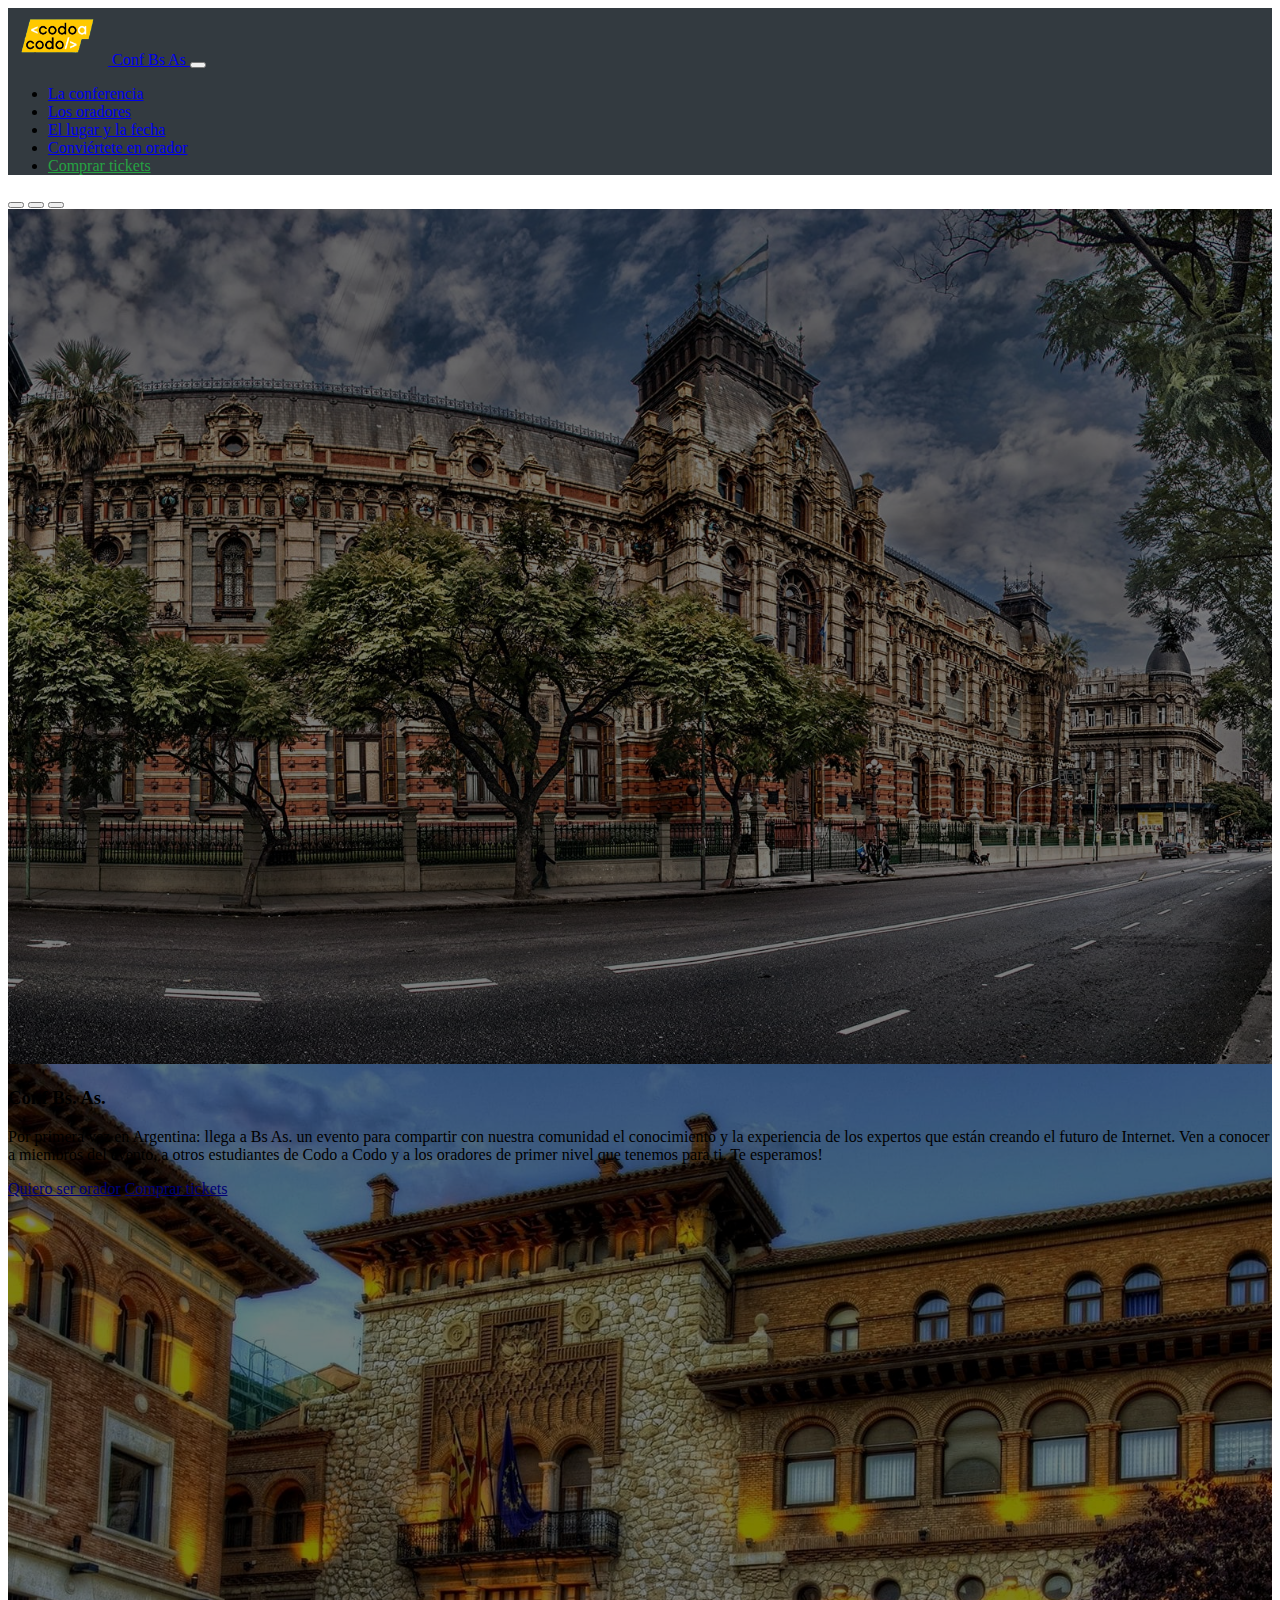
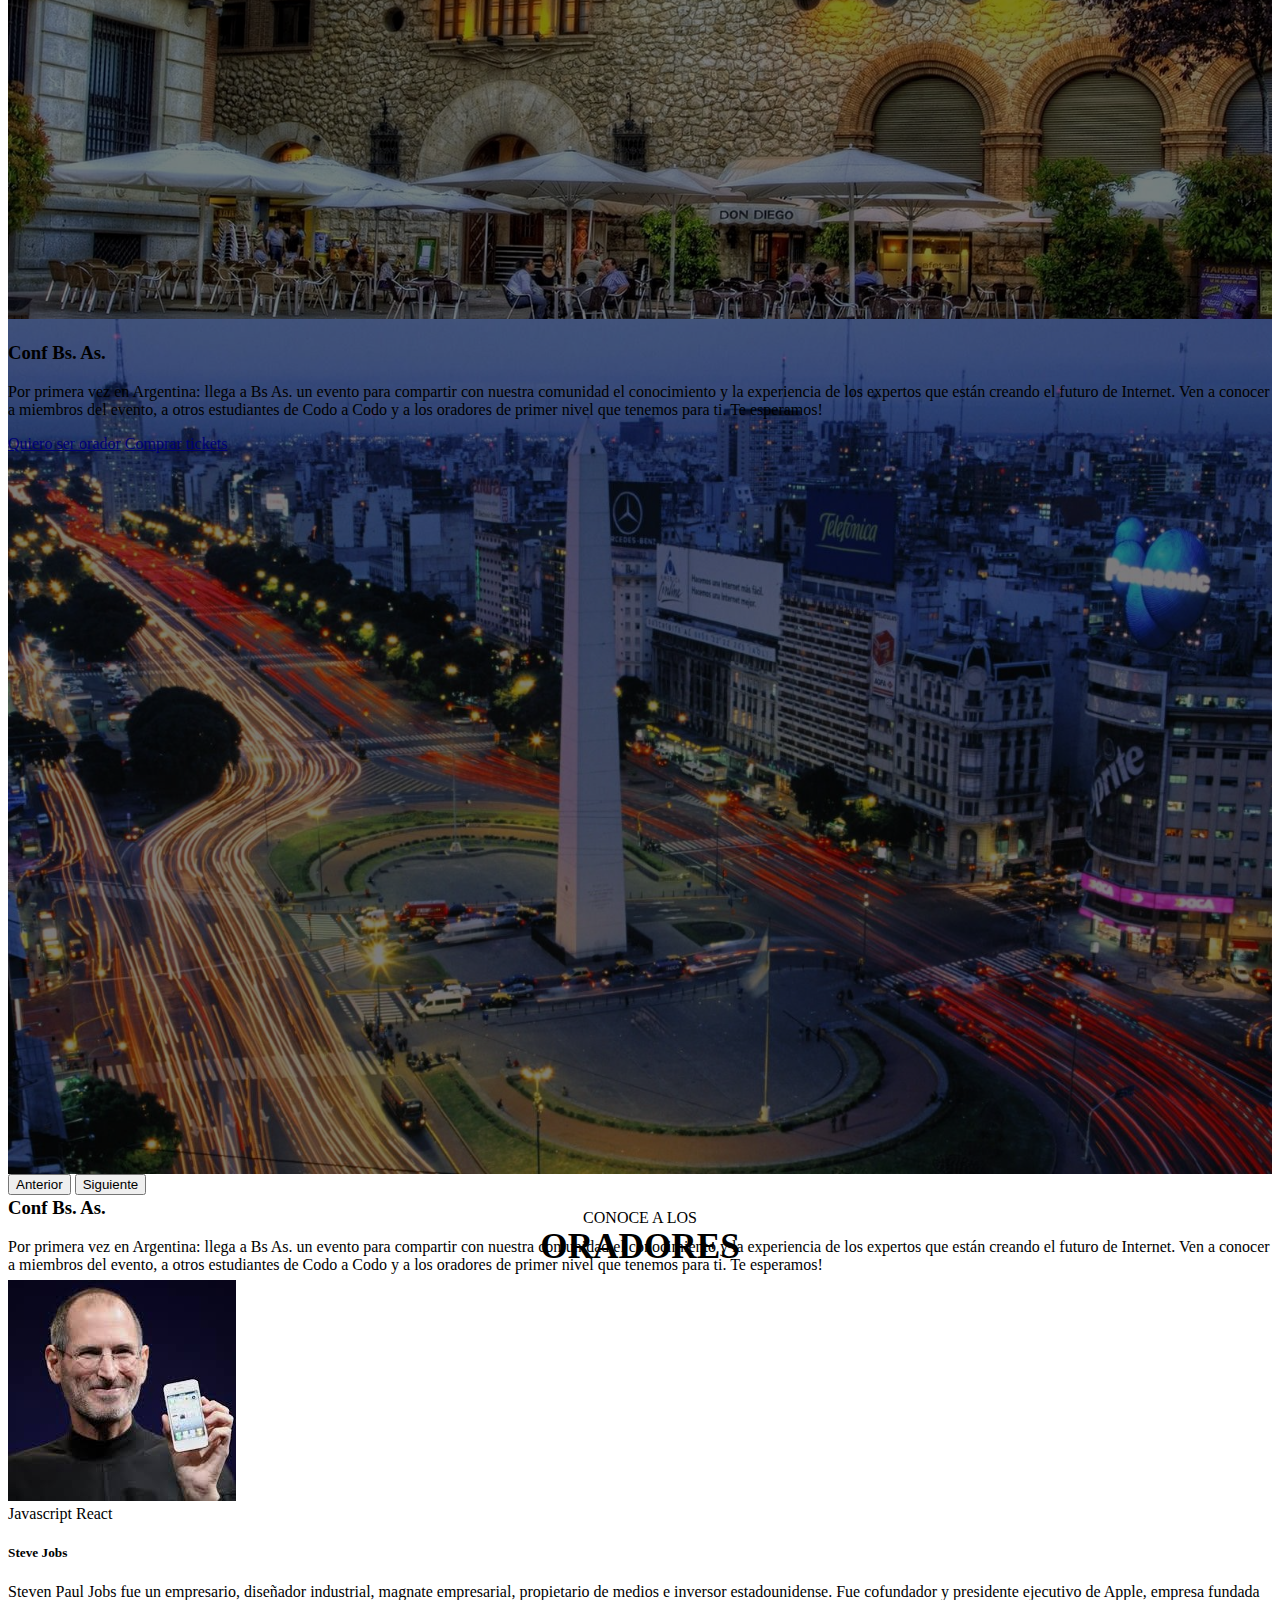
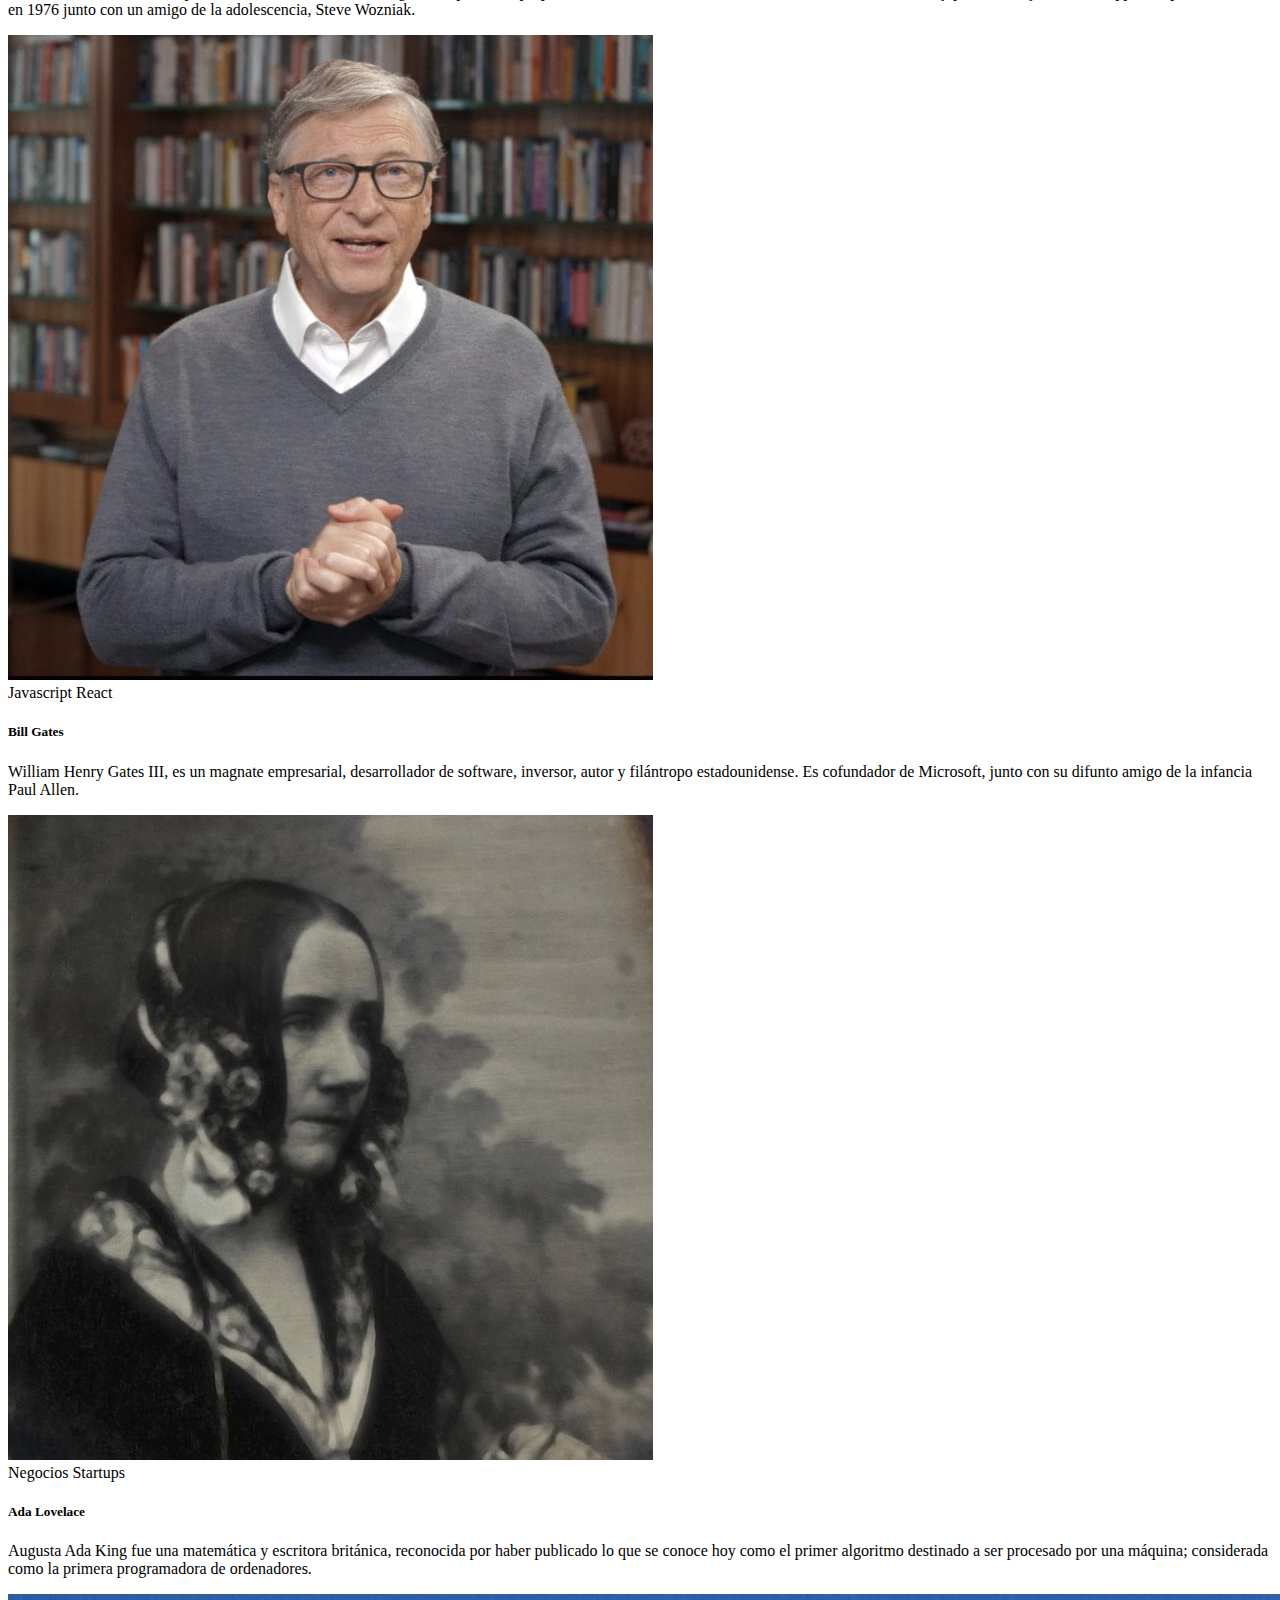
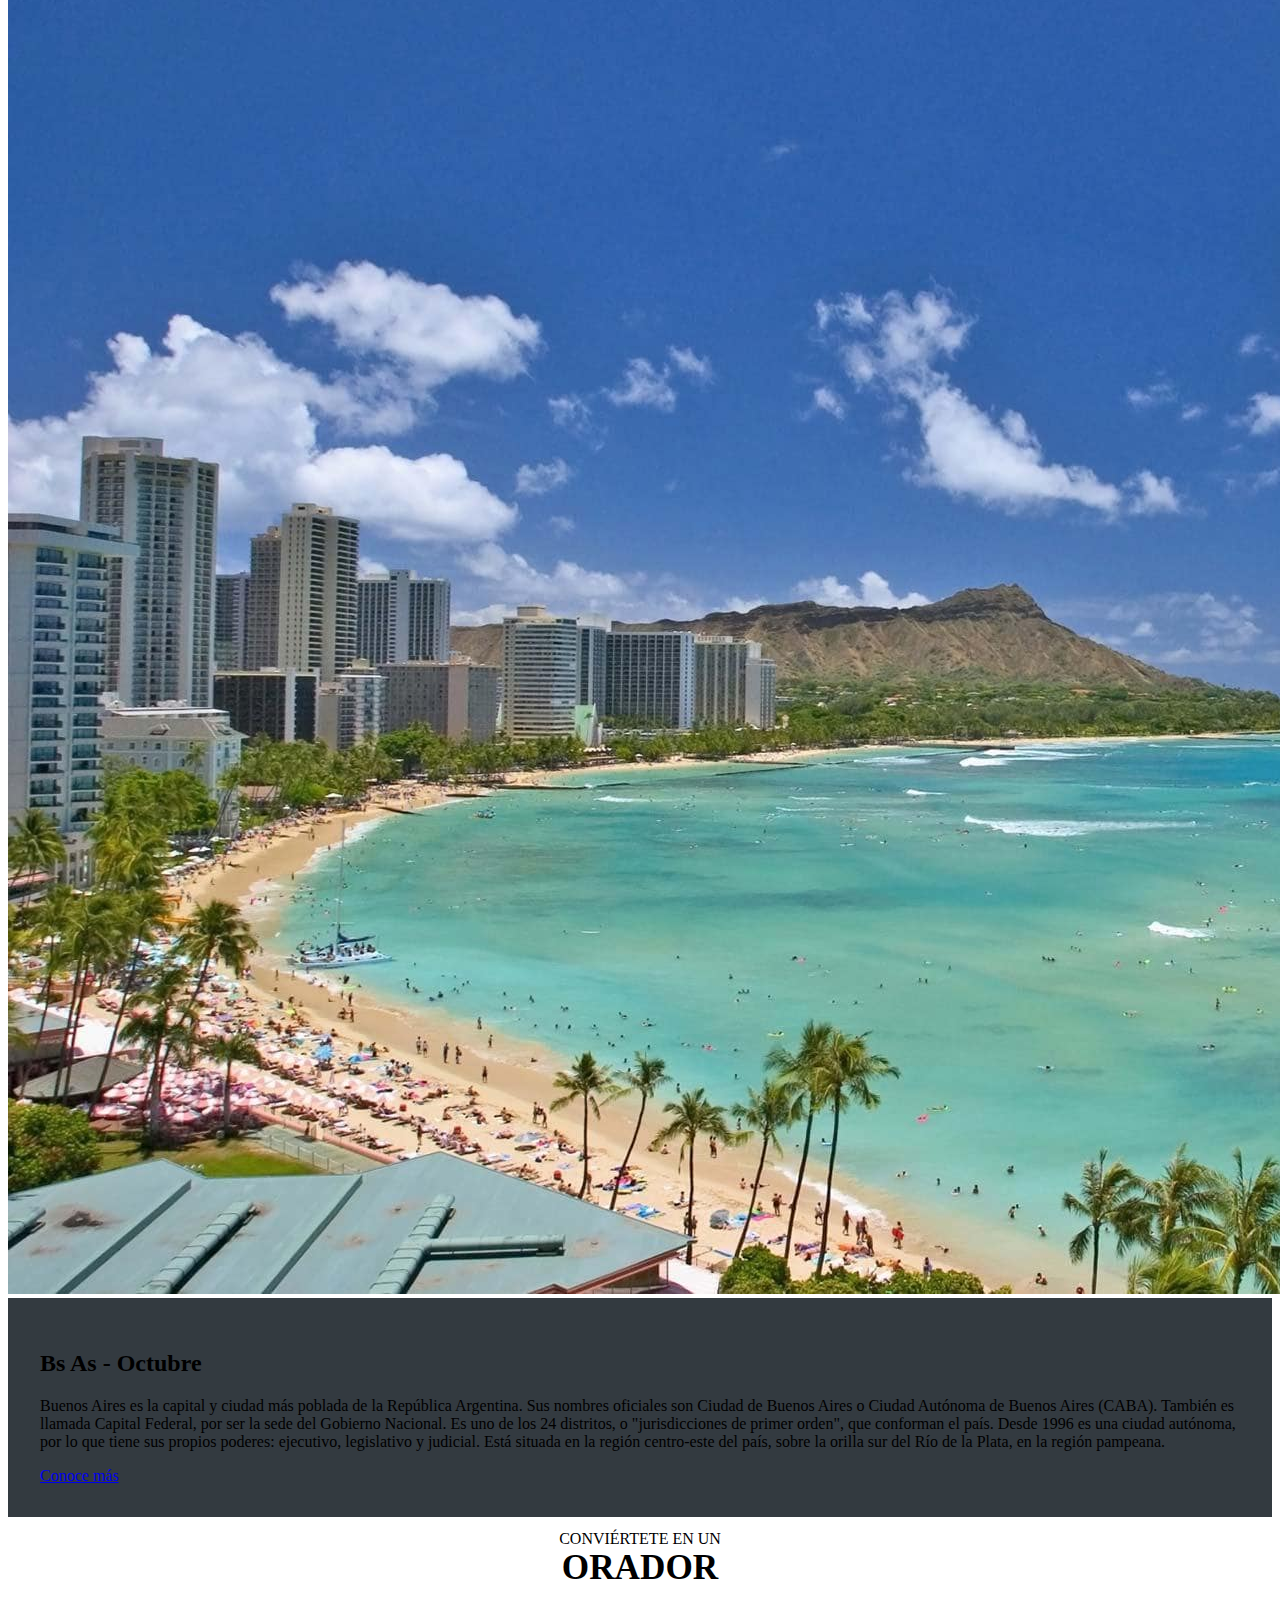
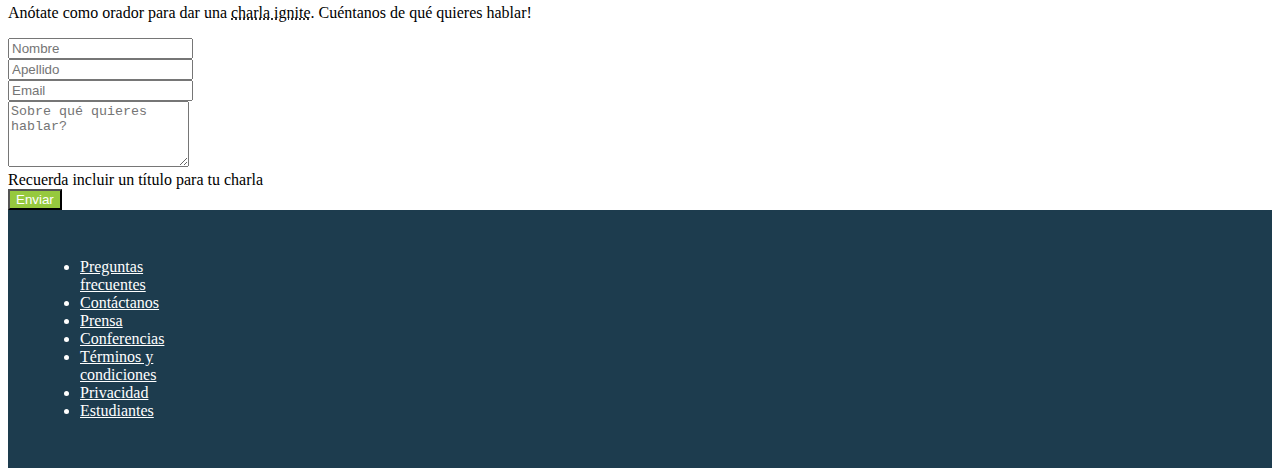
<file: index.html>
<!DOCTYPE html>
<html lang="es">

<head>
  <meta charset="utf-8">
  <meta name="viewport" content="width=device-width, initial-scale=1">

  <link href="https://cdn.jsdelivr.net/npm/bootstrap@5.1.3/dist/css/bootstrap.min.css" rel="stylesheet" integrity="sha384-1BmE4kWBq78iYhFldvKuhfTAU6auU8tT94WrHftjDbrCEXSU1oBoqyl2QvZ6jIW3" crossorigin="anonymous">
  <link rel="stylesheet" href="css/styles.css">

  <title>Trabajo Práctico Integrador</title>
</head>
<body>

<header>
    <nav class="navbar navbar-dark bg-dark fixed-top navbar-expand-lg">
        <div class="container">
            <a class="navbar-brand" href="index.html">
                <img src="img/codoacodo-min.png" alt="Logo Codo a Codo">
                Conf Bs As
            </a>
            <button class="navbar-toggler" type="button" data-bs-toggle="collapse"
                data-bs-target="#navbarSupportedContent" aria-controls="navbarSupportedContent" aria-expanded="false"
                aria-label="Toggle navigation">
                <span class="navbar-toggler-icon"></span>
            </button>
            <div class="collapse navbar-collapse justify-content-end" id="navbarSupportedContent">
                <ul class="navbar-nav mb-2 mb-lg-0">
                    <li class="nav-item">
                        <a class="nav-link active" aria-current="page" href="index.html">La conferencia</a>
                    </li>
                    <li class="nav-item">
                        <a class="nav-link" href="#oradores">Los oradores</a>
                    </li>
                    <li class="nav-item">
                        <a class="nav-link" href="#lugar-fecha">El lugar y la fecha</a>
                    </li>
                    <li class="nav-item">
                        <a class="nav-link" href="#form-orador">Conviértete en orador</a>
                    </li>
                    <li class="nav-item">
                        <a class="nav-link btn-compra-tickets" href="tickets.html">Comprar tickets</a>
                    </li>
                </ul>
            </div>
        </div>
    </nav>
</header>

<main>

    <div id="myCarousel" class="carousel slide mb-4" data-bs-ride="carousel">
        <div class="carousel-indicators">
            <button type="button" data-bs-target="#myCarousel" data-bs-slide-to="0" class="active" aria-current="true"
                aria-label="Slide 1"></button>
            <button type="button" data-bs-target="#myCarousel" data-bs-slide-to="1" aria-label="Slide 2"></button>
            <button type="button" data-bs-target="#myCarousel" data-bs-slide-to="2" aria-label="Slide 3"></button>
        </div>
        <div class="carousel-inner">
            <div class="carousel-item active bg-carousel-ba1">
                <svg class="bd-placeholder-img" width="100%" height="100%" xmlns="http://www.w3.org/2000/svg" aria-hidden="true" preserveAspectRatio="xMidYMid slice" focusable="false"><rect width="100%" height="100%" fill="#000"/></svg>
                <div class="container">
                    <div class="carousel-caption text-end pb-5">
                        <div class="row">
                            <div class="col-lg-6 offset-lg-6">
                                <h3>Conf Bs. As.</h3>
                                <p>Por primera vez en Argentina: llega a Bs As. un evento para compartir con nuestra comunidad el conocimiento y la experiencia de los expertos que están creando el futuro de Internet. Ven a conocer a miembros del evento, a otros estudiantes de Codo a Codo y a los oradores de primer nivel que tenemos para ti. Te esperamos!</p>
                                <p><a class="btn btn-outline-light mb-3" href="#form-orador">Quiero ser orador</a> <a class="btn btn-success ms-2 mb-3" href="tickets.html">Comprar tickets</a></p>
                            </div>
                        </div>
                    </div>
                </div>
            </div>
            <div class="carousel-item bg-carousel-ba2">
                <svg class="bd-placeholder-img" width="100%" height="100%" xmlns="http://www.w3.org/2000/svg" aria-hidden="true" preserveAspectRatio="xMidYMid slice" focusable="false"><rect width="100%" height="100%" fill="#000"/></svg>
                <div class="container">
                    <div class="carousel-caption text-end pb-5">
                        <div class="row">
                            <div class="col-lg-6 offset-lg-6">
                                <h3>Conf Bs. As.</h3>
                                <p>Por primera vez en Argentina: llega a Bs As. un evento para compartir con nuestra comunidad el conocimiento y la experiencia de los expertos que están creando el futuro de Internet. Ven a conocer a miembros del evento, a otros estudiantes de Codo a Codo y a los oradores de primer nivel que tenemos para ti. Te esperamos!</p>
                                <p><a class="btn btn-outline-light mb-3" href="#form-orador">Quiero ser orador</a> <a class="btn btn-success ms-2 mb-3" href="tickets.html">Comprar tickets</a></p>
                            </div>
                        </div>
                    </div>
                </div>
            </div>
            <div class="carousel-item bg-carousel-ba3">
                <svg class="bd-placeholder-img" width="100%" height="100%" xmlns="http://www.w3.org/2000/svg" aria-hidden="true" preserveAspectRatio="xMidYMid slice" focusable="false"><rect width="100%" height="100%" fill="#000"/></svg>
                <div class="container">
                    <div class="carousel-caption text-end pb-5">
                        <div class="row">
                            <div class="col-lg-6 offset-lg-6">
                                <h3>Conf Bs. As.</h3>
                                <p>Por primera vez en Argentina: llega a Bs As. un evento para compartir con nuestra comunidad el conocimiento y la experiencia de los expertos que están creando el futuro de Internet. Ven a conocer a miembros del evento, a otros estudiantes de Codo a Codo y a los oradores de primer nivel que tenemos para ti. Te esperamos!</p>
                                <p><a class="btn btn-outline-light mb-3" href="#form-orador">Quiero ser orador</a> <a class="btn btn-success ms-2 mb-3" href="tickets.html">Comprar tickets</a></p>
                            </div>
                        </div>
                    </div>
                </div>
            </div>
        </div>
        <button class="carousel-control-prev" type="button" data-bs-target="#myCarousel" data-bs-slide="prev">
            <span class="carousel-control-prev-icon" aria-hidden="true"></span>
            <span class="visually-hidden">Anterior</span>
        </button>
        <button class="carousel-control-next" type="button" data-bs-target="#myCarousel" data-bs-slide="next">
            <span class="carousel-control-next-icon" aria-hidden="true"></span>
            <span class="visually-hidden">Siguiente</span>
        </button>
    </div>

    <section class="container mb-4" id="oradores">
        <h2 class="titulo-gral">Conoce a los <span>oradores</span></h2>
                
          <div class="row justify-content-center">
            <div class="col-md-11">
                <div class="row row-cols-1 row-cols-md-3 g-4">
                    <div class="col">
                        <div class="card h-100">
                            <img src="img/steve-min.jpg" class="card-img-top" alt="...">
                            <div class="card-body">
                                <div class="mb-2">
                                    <span class="badge bg-warning text-dark">Javascript</span>
                                    <span class="badge bg-info">React</span>
                                </div>
                                <h5 class="card-title">Steve Jobs</h5>
                                <p class="card-text">Steven Paul Jobs fue un empresario, diseñador industrial, magnate empresarial, propietario de medios e inversor estadounidense. Fue cofundador y presidente ejecutivo de Apple, empresa fundada en 1976 junto con un amigo de la adolescencia, Steve Wozniak.</p>
                            </div>
                        </div>
                    </div>
                    <div class="col">
                        <div class="card h-100">
                            <img src="img/bill-min.jpg" class="card-img-top" alt="...">
                            <div class="card-body">
                                <div class="mb-2">
                                    <span class="badge bg-warning text-dark">Javascript</span>
                                    <span class="badge bg-info">React</span>
                                </div>
                                <h5 class="card-title">Bill Gates</h5>
                                <p class="card-text">William Henry Gates III, es un magnate empresarial, desarrollador de software, inversor, autor y filántropo estadounidense. Es cofundador de Microsoft, junto con su difunto amigo de la infancia Paul Allen.</p>
                            </div>
                        </div>
                    </div>
                    <div class="col">
                        <div class="card h-100">
                            <img src="img/ada-min.jpeg" class="card-img-top" alt="...">
                            <div class="card-body">
                                <div class="mb-2">
                                    <span class="badge bg-secondary">Negocios</span>
                                    <span class="badge bg-danger">Startups</span>
                                </div>
                                <h5 class="card-title">Ada Lovelace</h5>
                                <p class="card-text">Augusta Ada King fue una matemática y escritora británica, reconocida por haber publicado lo que se conoce hoy como el primer algoritmo destinado a ser procesado por una máquina; considerada como la primera programadora de ordenadores.</p>
                            </div>
                        </div>
                    </div>
                </div>
            </div>
        </div>

    </section>

    <section class="row g-0 my-4" id="lugar-fecha">
        <div class="row g-0">
            <div class="col-md">
                <img src="img/honolulu-min.jpg" alt="Honolulu" class="img-fluid">
            </div>
            <div class="col-md text-light bg-aside1">
                <h2>Bs As - Octubre</h2>
                <p>Buenos Aires es la capital y ciudad más poblada de la República Argentina. Sus nombres oficiales son Ciudad de Buenos Aires o Ciudad Autónoma de Buenos Aires (CABA). También es llamada Capital Federal, por ser la sede del Gobierno Nacional.​ Es uno de los 24 distritos, o "jurisdicciones de primer orden",​ que conforman el país. Desde 1996 es una ciudad autónoma, por lo que tiene sus propios poderes: ejecutivo, legislativo y judicial. Está situada en la región centro-este del país, sobre la orilla sur del Río de la Plata, en la región pampeana.</p>
                <a class="btn btn-outline-light" href="https://turismo.buenosaires.gob.ar/es" target="_blank" role="button">Conoce más</a>
            </div>
        </div>
    </section>

    <section class="container" id="form-orador">
        <div class="row justify-content-center">
            <div class="col-lg-8 col-xl-7">
                <h2 class="titulo-gral">Conviértete en un <span>orador</span></h2>
                <p class="text-center">Anótate como orador para dar una <span class="definition" title="Presentación veloz de 5 minutos, apoyada por 20 transparencias programadas para avanzar cada 15 segundos.">charla ignite</span>. Cuéntanos de qué quieres hablar!</p>
                
                <form action="">
                    <div class="row gx-2">
                        <div class="col-md mb-3">
                            <input type="text" class="form-control" placeholder="Nombre" aria-label="Nombre" required>
                        </div>
                        <div class="col-md mb-3">
                            <input type="text" class="form-control" placeholder="Apellido" aria-label="Apellido" required>
                        </div>
                    </div>
                    <div class="row">
                        <div class="col mb-3">
                            <input type="email" class="form-control" placeholder="Email" aria-label="Email" required>
                        </div>
                    </div>
                    <div class="row">
                        <div class="col mb-3">
                            <textarea class="form-control" id="exampleFormControlTextarea1" rows="4"
                                placeholder="Sobre qué quieres hablar?" required></textarea>
                            <div id="emailHelp" class="form-text mb-3">Recuerda incluir un título para tu charla</div>
                            <div class="d-grid">
                                <button type="submit" class="btn btn-lg btn-form">Enviar</button>
                            </div>
                        </div>
                    </div>
                </form>
            </div>
        </div>
    </section>

</main>

<footer id="main-footer">
    <div class="container">
        <ul class="nav justify-content-center justify-content-lg-between align-items-center">
            <li class="nav-item">
                <a class="nav-link" href="#">Preguntas <span>frecuentes</span></a>
            </li>
            <li class="nav-item">
                <a class="nav-link" href="#">Contáctanos</a>
            </li>
            <li class="nav-item">
                <a class="nav-link" href="#">Prensa</a>
            </li>
            <li class="nav-item">
                <a class="nav-link" href="#">Conferencias</a>
            </li>
            <li class="nav-item">
                <a class="nav-link" href="#">Términos y <span>condiciones</span></a>
            </li>
            <li class="nav-item">
                <a class="nav-link" href="#">Privacidad</a>
            </li>
            <li class="nav-item">
                <a class="nav-link" href="#">Estudiantes</a>
            </li>
        </ul>
    </div>
</footer>

<script src="https://cdn.jsdelivr.net/npm/bootstrap@5.3.2/dist/js/bootstrap.bundle.min.js" integrity="sha384-C6RzsynM9kWDrMNeT87bh95OGNyZPhcTNXj1NW7RuBCsyN/o0jlpcV8Qyq46cDfL" crossorigin="anonymous"></script>

</body>
</html>
</file>
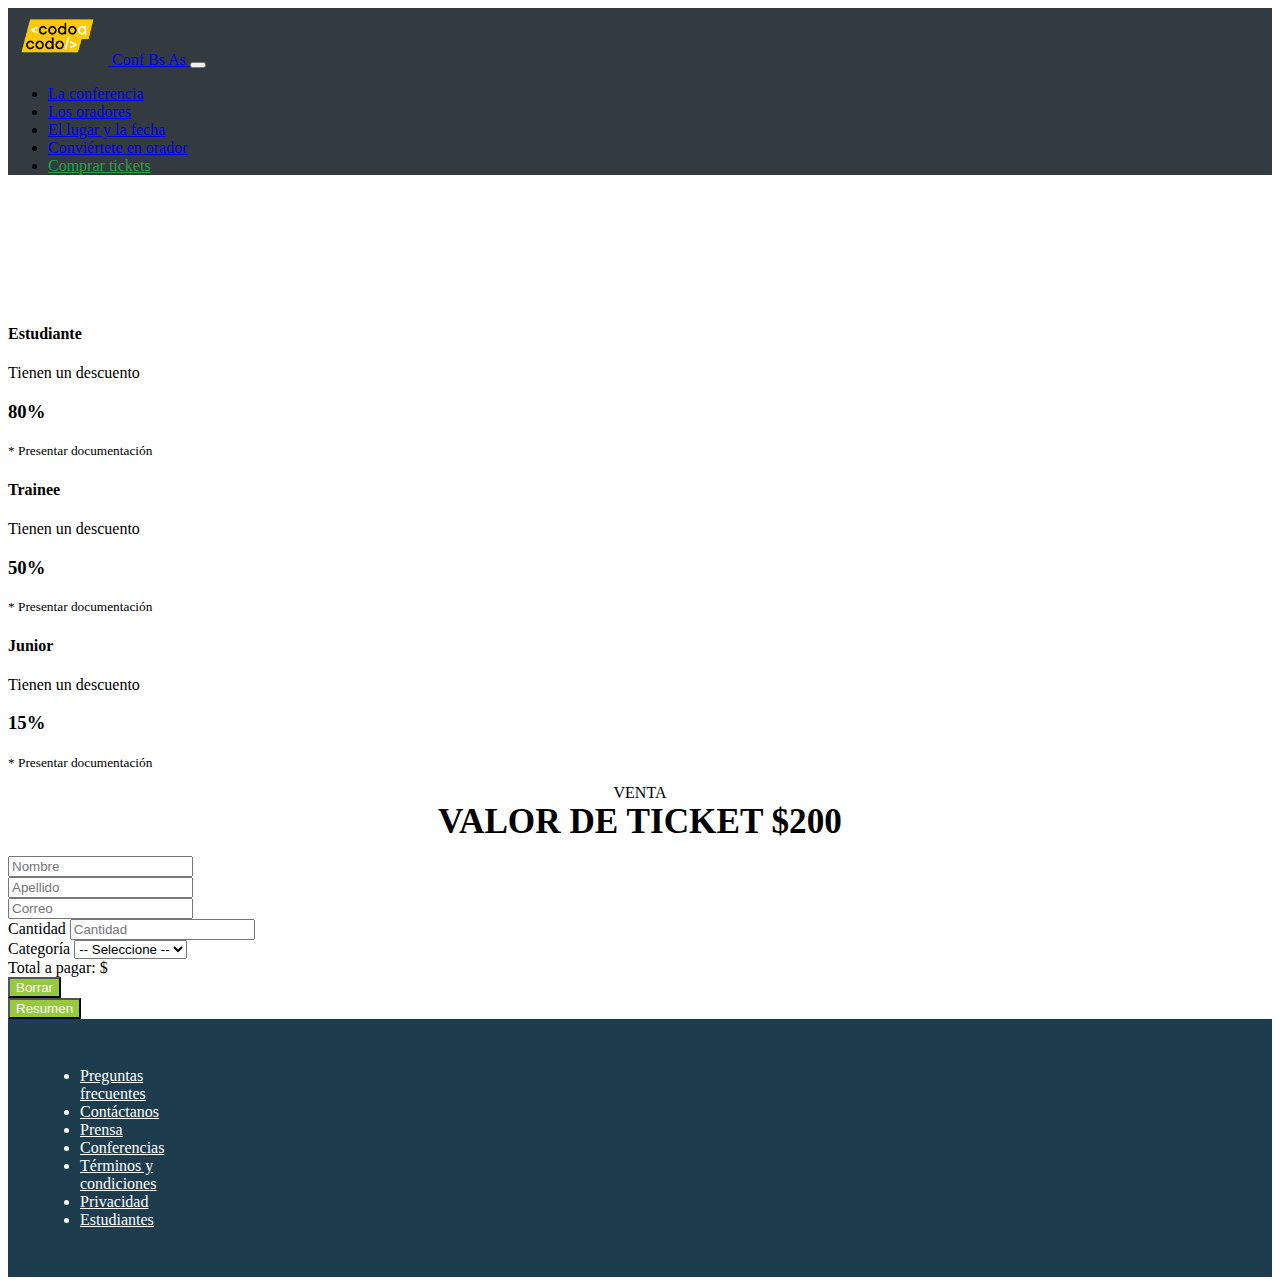
<file: tickets.html>
<!DOCTYPE html>
<html lang="es">

<head>
  <meta charset="utf-8">
  <meta name="viewport" content="width=device-width, initial-scale=1">

  <link href="https://cdn.jsdelivr.net/npm/bootstrap@5.3.2/dist/css/bootstrap.min.css" rel="stylesheet" integrity="sha384-T3c6CoIi6uLrA9TneNEoa7RxnatzjcDSCmG1MXxSR1GAsXEV/Dwwykc2MPK8M2HN" crossorigin="anonymous">
  <link rel="stylesheet" href="css/styles.css">

  <title>Trabajo Práctico Integrador: Comprar tickets</title>
</head>

<body>

<header>
    <nav class="navbar navbar-dark bg-dark fixed-top navbar-expand-lg">
        <div class="container">
            <a class="navbar-brand" href="index.html">
                <img src="img/codoacodo-min.png" alt="Logo Codo a Codo">
                Conf Bs As
            </a>
            <button class="navbar-toggler" type="button" data-bs-toggle="collapse"
                data-bs-target="#navbarSupportedContent" aria-controls="navbarSupportedContent" aria-expanded="false"
                aria-label="Toggle navigation">
                <span class="navbar-toggler-icon"></span>
            </button>
            <div class="collapse navbar-collapse justify-content-end" id="navbarSupportedContent">
                <ul class="navbar-nav mb-2 mb-lg-0">
                    <li class="nav-item">
                        <a class="nav-link" href="index.html">La conferencia</a>
                    </li>
                    <li class="nav-item">
                        <a class="nav-link" href="index.html#oradores">Los oradores</a>
                    </li>
                    <li class="nav-item">
                        <a class="nav-link" href="index.html#lugar-fecha">El lugar y la fecha</a>
                    </li>
                    <li class="nav-item">
                        <a class="nav-link" href="index.html#form-orador">Conviértete en orador</a>
                    </li>
                    <li class="nav-item">
                        <a class="nav-link btn-compra-tickets" aria-current="page" href="">Comprar tickets</a>
                    </li>
                </ul>
            </div>
        </div>
    </nav>
</header>

<main>

    <section class="container pt-section">
        <div class="row justify-content-center">
            <div class="col-lg-8 col-xl-7">

                <div class="row row-cols-1 row-cols-md-3 text-center">
                    <div class="col">
                        <div class="card mb-4 rounded-2 shadow-sm border-primary">
                            <div class="card-header py-3 text-white bg-primary border-primary">
                                <h4 class="my-0 fw-normal">Estudiante</h4>
                            </div>
                            <div class="card-body">
                                <p>Tienen un descuento</p>
                                <h3 class="card-title pricing-card-title">80%</h3>
                                <small class="fw-light text-muted mt-3">* Presentar documentación</small>
                            </div>
                        </div>
                    </div>
                    <div class="col">
                        <div class="card mb-4 rounded-2 shadow-sm border-success">
                            <div class="card-header py-3 text-white bg-success border-success">
                                <h4 class="my-0 fw-normal">Trainee</h4>
                            </div>
                            <div class="card-body">
                                <p>Tienen un descuento</p>
                                <h3 class="card-title pricing-card-title">50%</h3>
                                <small class="fw-light text-muted mt-3">* Presentar documentación</small>
                            </div>
                        </div>
                    </div>
                    <div class="col">
                        <div class="card mb-4 rounded-2 shadow-sm border-warning">
                            <div class="card-header py-3 text-white bg-warning border-warning">
                                <h4 class="my-0 fw-normal">Junior</h4>
                            </div>
                            <div class="card-body">
                                <p>Tienen un descuento</p>
                                <h3 class="card-title pricing-card-title">15%</h3>
                                <small class="fw-light text-muted mt-3">* Presentar documentación</small>
                            </div>
                        </div>
                    </div>
                </div>

                <h2 class="titulo-gral">Venta <span>Valor de ticket $200</span></h2>
                
                <form action="">
                    <div class="row gx-2">
                        <div class="col-md mb-3">
                            <input type="text" class="form-control" placeholder="Nombre" aria-label="Nombre" required>
                        </div>
                        <div class="col-md mb-3">
                            <input type="text" class="form-control" placeholder="Apellido" aria-label="Apellido" required>
                        </div>
                    </div>
                    <div class="row">
                        <div class="col mb-3">
                            <input type="email" class="form-control" placeholder="Correo" aria-label="Email" required>
                        </div>
                    </div>
                    <div class="row gx-2">
                        <div class="col-md mb-3">
                            <label for="cantidadTickets" class="form-label">Cantidad</label>
                            <input type="number" class="form-control" placeholder="Cantidad" aria-label="Cantidad" id="cantidadTickets" min="1" required>
                        </div>
                        <div class="col-md mb-3">
                            <label for="categoriaSelect" class="form-label">Categoría</label>
                            <select class="form-select" aria-label="Categoría" id="categoriaSelect">
                                <option value="" selected>-- Seleccione --</option>
                                <option value="1">Estudiante</option>
                                <option value="2">Trainee</option>
                                <option value="3">Junior</option>
                            </select>
                        </div>
                    </div>
                    <div class="alert alert-primary mt-2 mb-4" role="alert">
                        Total a pagar: $ <span id="totalPago" class="align-middle"></span>
                    </div>
                    <div class="row gx-2">
                        <div class="col-md mb-3">
                            <button type="reset" class="w-100 btn btn-lg btn-form" id="btnBorrar">Borrar</button>
                        </div>
                        <div class="col-md mb-3">
                            <button type="button" class="w-100 btn btn-lg btn-form" id="btnResumen">Resumen</button>
                        </div>
                    </div>
                </form>
            </div>
        </div>
    </section>

</main>

<footer id="main-footer">
    <div class="container">
        <ul class="nav justify-content-center justify-content-lg-between align-items-center">
            <li class="nav-item">
                <a class="nav-link" href="#">Preguntas <span>frecuentes</span></a>
            </li>
            <li class="nav-item">
                <a class="nav-link" href="#">Contáctanos</a>
            </li>
            <li class="nav-item">
                <a class="nav-link" href="#">Prensa</a>
            </li>
            <li class="nav-item">
                <a class="nav-link" href="#">Conferencias</a>
            </li>
            <li class="nav-item">
                <a class="nav-link" href="#">Términos y <span>condiciones</span></a>
            </li>
            <li class="nav-item">
                <a class="nav-link" href="#">Privacidad</a>
            </li>
            <li class="nav-item">
                <a class="nav-link" href="#">Estudiantes</a>
            </li>
        </ul>
    </div>
</footer>

<script src="js/tickets.js"></script>

<script src="https://cdn.jsdelivr.net/npm/bootstrap@5.3.2/dist/js/bootstrap.bundle.min.js" integrity="sha384-C6RzsynM9kWDrMNeT87bh95OGNyZPhcTNXj1NW7RuBCsyN/o0jlpcV8Qyq46cDfL" crossorigin="anonymous"></script>

</body>
</html>
</file>
<file: css/styles.css>
/* HEADER
------------------------- */

.navbar-brand img { max-width: 100px; }

.bg-dark { background: #333a40!important; }

.navbar-dark .navbar-nav .btn-compra-tickets { color: #25a342; }



.pt-section { padding-top: 7rem; }

/* ESTILOS TITULOS
-------------------------------------------------- */

.titulo-gral {
  text-align: center;
  font-weight: 400;
  text-transform: uppercase;
  font-size: 1rem;
}
.titulo-gral span {
  display: block;
  font-weight: 700;
  font-size: 2.2rem;
} 

/* CAROUSEL
-------------------------------------------------- */

.bg-carousel-ba1 { background-image: url(../img/ba1-min.jpg); }
.bg-carousel-ba2 { background-image: url(../img/ba2-min.jpg); }
.bg-carousel-ba3 { background-image: url(../img/ba3-min.jpg); }

.carousel-item {
  background-size: cover;
  background-position: center center;
}
.carousel-item svg { opacity: .5; }

.carousel-caption {
  bottom: 3rem;
  z-index: 10;
}

.carousel-item {
  height: 37rem;
  min-height: 95vh;
}

/* SECCION FINAL DE PAGINA
-------------------------------------------------- */

.bg-aside1 {
  background: #333a40;
  padding: 2rem;
}

/* FORMULARIO CONVIERTETE EN ORADOR
-------------------------------------------------- */

.btn-form {
  background: #96c93e;
  color: #fff !important;
}
.btn-form:hover { background: #74aa17; }

.definition {
  text-decoration: underline dotted black;
  cursor: help;
}

/* FOOTER
-------------------------------------------------- */

#main-footer {
  background: #1d3c4e;
  color: #fff;
  padding: 2rem;
}

#main-footer .nav-link { color: #fff; }
#main-footer .nav-link:hover { opacity: .7; }

@media (min-width: 992px) {
  #main-footer .nav-link span { display: block; }
}
</file>
